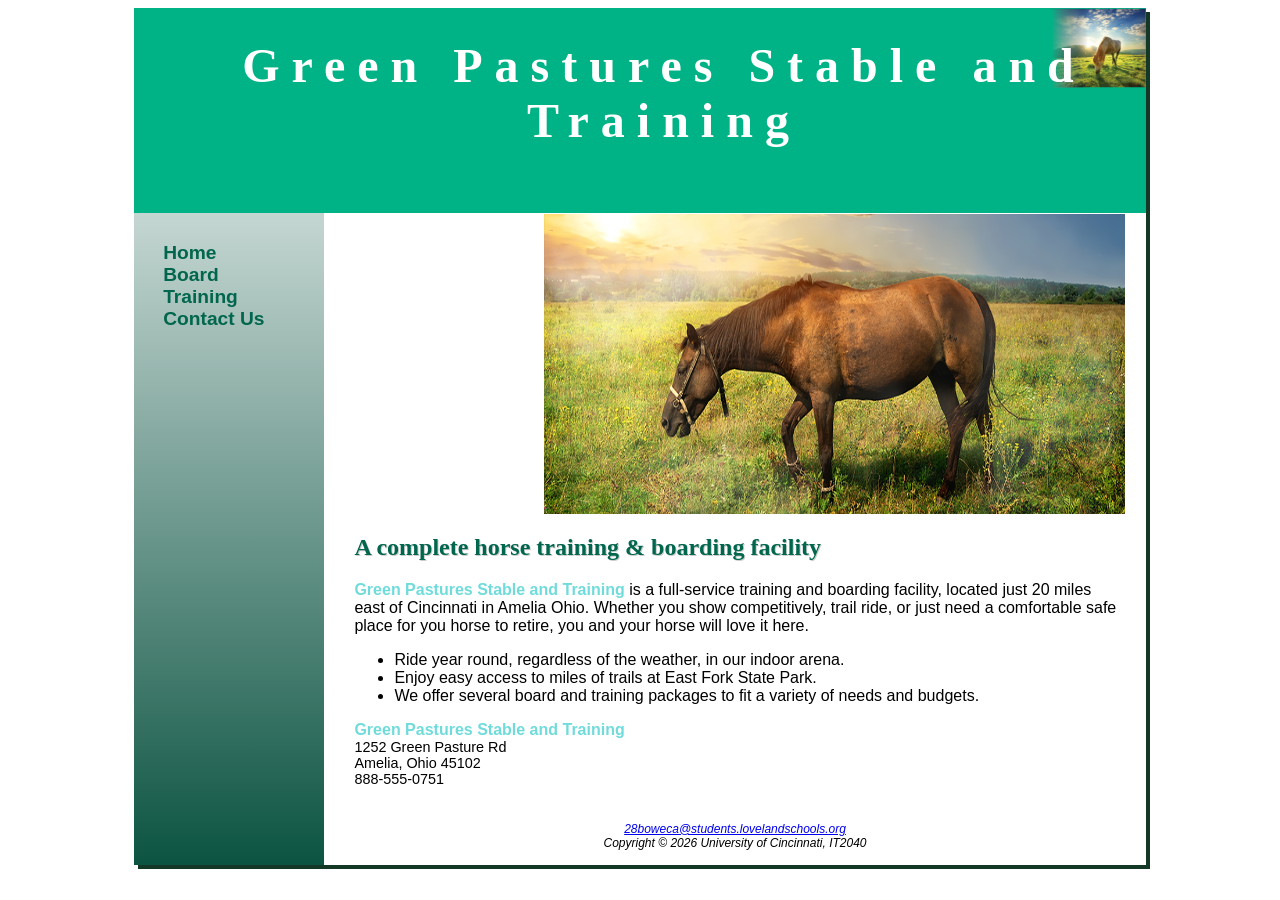
<file: index.html>
<!DOCTYPE html>
<html lang="en">
<head>
<title>Green Pastures Stable and Training</title>
<meta charset="UTF-8">
<meta name="viewport" content="width=device-width, initial-scale=1.0">
<link rel="stylesheet" href="GPST.css">
</head>
<body>
<div id="wrapper">
<header><h1>Green Pastures Stable and Training</h1></header>
<nav>
<ul>
<li><a href="index.html">Home</a></li>
<li><a href="board.html">Board</a></li>
<li><a href="training.html">Training</a></li>
<li><a href="board.html">Contact Us</a></li>
</ul>
</nav>
<main>
<div id="homeImage"></div>
<h2>A complete horse training & boarding facility</h2>
<p><span class="barn">Green Pastures Stable and Training</span> is a full-service training and boarding facility, located just 20 miles east of Cincinnati in Amelia Ohio.  Whether you show competitively, trail ride, or just need a comfortable safe place for you horse to retire, you and your horse will love it here.</p>
<ul>
<li>Ride year round, regardless of the weather, in our indoor arena.</li>
<li>Enjoy easy access to miles of trails at East Fork State Park.</li>
<li>We offer several board and training packages to fit a variety of needs and budgets.</li>
</ul>
<p class="barn">Green Pastures Stable and Training</p>
<div id="contact">
<p>1252 Green Pasture Rd</p>
<p>Amelia, Ohio 45102</p>
<p>888-555-0751</p>
</div>
</main>
<footer>
<p><a href="mailto:28boweca@students.lovelandschools.org">28boweca@students.lovelandschools.org</a></p>
<p>Copyright &copy; 2026 University of Cincinnati, IT2040</p>
</footer>
</div>
</body>
</html>
</file>
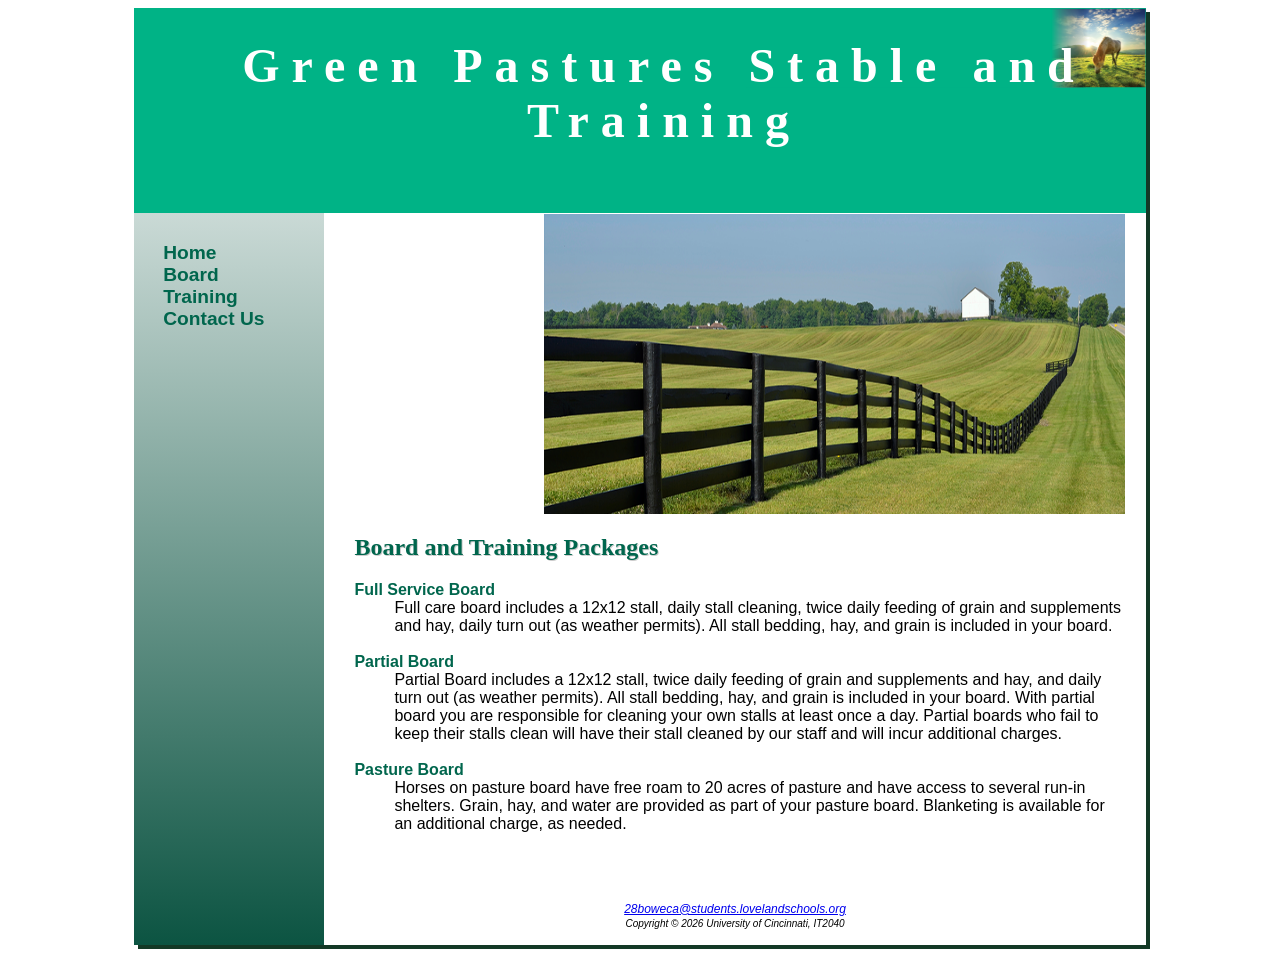
<file: board.html>
<!DOCTYPE html>
<html lang="en">
<head>
<title>Board</title>
<meta charset="UTF-8">
<meta name="viewport" content="width=device-width, initial-scale=1.0">
<link rel="stylesheet" href="GPST.css">
</head>
<div id="wrapper">
<body>
<header><h1>Green Pastures Stable and Training</h1></header>
<nav>
<ul>
<li><a href="index.html">Home</a></li>
<li><a href="board.html">Board</a></li>
<li><a href="training.html">Training</a></li>
<li><a href="board.html">Contact Us</a></li>
</ul>
</nav>
<main>
<div id="boardImage"></div>
<h2>Board and Training Packages</h2>
<dl>
<dt><b>Full Service Board</b></dt>
<dd>Full care board includes a 12x12 stall, daily stall cleaning, twice daily feeding of grain and supplements and hay, daily turn out (as weather permits).  All stall bedding, hay, and grain is included in your board.</dd>
<br>
<dt><b>Partial Board</b></dt>
<dd>Partial Board includes a 12x12 stall, twice daily feeding of grain and supplements and hay, and daily turn out (as weather permits). All stall bedding, hay, and grain is included in your board. With partial board you are responsible for cleaning your own stalls at least once a day.  Partial boards who fail to keep their stalls clean will have their stall cleaned by our staff and will incur additional charges.</dd>
<br>
<dt><b>Pasture Board</b></dt>
<dd>Horses on pasture board have free roam to 20 acres of pasture and have access to several run-in shelters. Grain, hay, and water are provided as part of your pasture board. Blanketing is available for an additional charge, as needed.</dd>
<br>
</dl>
</main>
<footer>
<p><a href="mailto:28boweca@students.lovelandschools.org">28boweca@students.lovelandschools.org</a></p>
<p><small>Copyright &copy; 2026 University of Cincinnati, IT2040</small></p>
</footer>
</body>
</div>
</html>
</file>
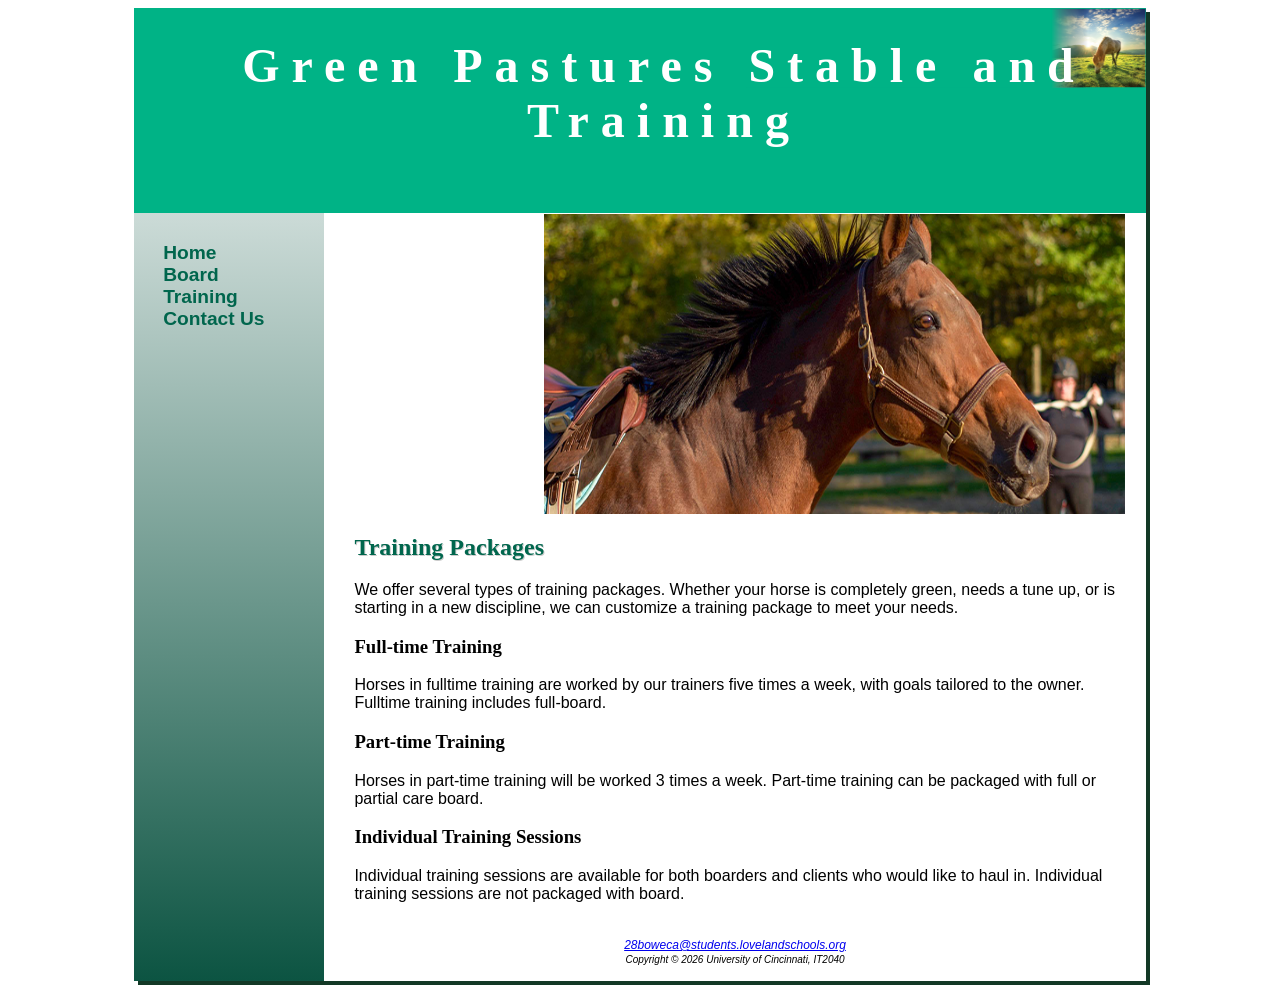
<file: training.html>
<!DOCTYPE html>
<html lang="en">
<head>
<title>Green Pastures Stable and Training</title>
<meta charset="UTF-8">
<meta name="viewport" content="width=device-width, initial-scale=1.0">
<link rel="stylesheet" href="GPST.css">
</head>
<body>
<div id="wrapper">
<header><h1>Green Pastures Stable and Training</h1></header>
<nav>
<ul>
<li><a href="index.html">Home</a></li>
<li><a href="board.html">Board</a></li>
<li><a href="training.html">Training</a></li>
<li><a href="board.html">Contact Us</a></li>
</ul>
</nav>
<main>
<div id="trainingImage"></div>
<h2>Training Packages</h2>
<p>We offer several types of training packages. Whether your horse is completely green, needs a tune up, or is starting in a new discipline, we can customize a training package to meet your needs.</p>
<h3>Full-time Training</h3>
<p>Horses in fulltime training are worked by our trainers five times a week, with goals tailored to the owner. Fulltime training includes full-board.</p>
<h3>Part-time Training</h3>
<p>Horses in part-time training will be worked 3 times a week. Part-time training can be packaged with full or partial care board.</p>
<h3>Individual Training Sessions</h3>
<p>Individual training sessions are available for both boarders and clients who would like to haul in. Individual training sessions are not packaged with board.</p>
</main>
<footer>
<p><a href="mailto:28boweca@students.lovelandschools.org">28boweca@students.lovelandschools.org</a></p>
<p><small>Copyright &copy; 2026 University of Cincinnati, IT2040</small></p>
</footer>
</div>
</body>
</html>
</file>
<file: GPST.css>
html {
  box-sizing:border-box;
}
body {
  background-color:#FFFFFF;
  font-family:sans-serif;
  box-sizing:border-box;
}
#wrapper {
  margin:auto;
  width:80%;
  background-color:#0C5442;
  min-width:900px;
  max-width:2050px;
  box-shadow:4px 4px #133926;
  background-image:linear-gradient(to bottom,#FFFFFF,#0C5442);
  border-width:1.5pt;
  border-color:#003300;
}
header {
  height:175px;
  text-align:center;
  padding-top:30px;
  padding-left:3em;
  background-color:#00B386;
  color:#FFFFFF;
  background-image: url(assets/pasture.png);
  background-position:right top;
  background-repeat:no-repeat;
  background-size:400px 80px;
}
nav {
  padding:1.5em 1.5em 1.5em 1.5em;
  font-size:120%;
  font-weight:bold;
  float:left;
  width:160px;
}
nav a {
  text-decoration:none;
}
nav a:link {
  color:#00664D;
}
nav a:visited {
  color:#7A7A52;
}
nav a:hover {
  color:#FFFFFF;
}
nav ul {
  list-style-type:none;
  margin:0;
  padding-left:0;
}
main {
  padding-top:1px;
  padding-right:20px;
  padding-left:30px;
  padding-bottom:20px;
  display:block;
  margin-left:190px;
  background-color:#FFFFFF;
}
h1 {
  margin-top:0;
  margin-bottom:0;
  font-family:serif;
  font-size:3em;
  letter-spacing:0.25em;
}
h2 {
  color:#00664D;
  text-shadow:1px 1px #CCCCCC;
  font-family:serif;
}
h3 {
  font-family:serif;
}
dt {
  color:#00664D;
}
footer {
  padding:15px 15px 15px 15px;
  text-align:center;
  font-style:italic;
  font-size:75%;
  margin-left:190px;
  background-color:#FFFFFF;
}
.barn {
  color:#70DBDB;
  font-weight:bold;
}
#homeImage { 
  background-image: url(assets/sunsetHorse.png);
  height: 300px;
  background-repeat: no-repeat;
  background-size: 100% 100%;
  margin-left:190px;
 }
#boardImage { 
  background-image: url(assets/fenceline.png);
  height: 300px;
  background-repeat: no-repeat;
  background-size: 100% 100%;
  margin-left:190px;
 }
#trainingImage { 
  background-image: url(assets/BayBella.png);
  height: 300px;
  background-repeat: no-repeat;
  background-size: 100% 100%;
  margin-left:190px;
 }
 #contact {
  font-size:90%;
 }
 p {
  margin:0;
 }
 ul.a {
  list-style-image:url(assets/marker.gif);
 }
</file>
